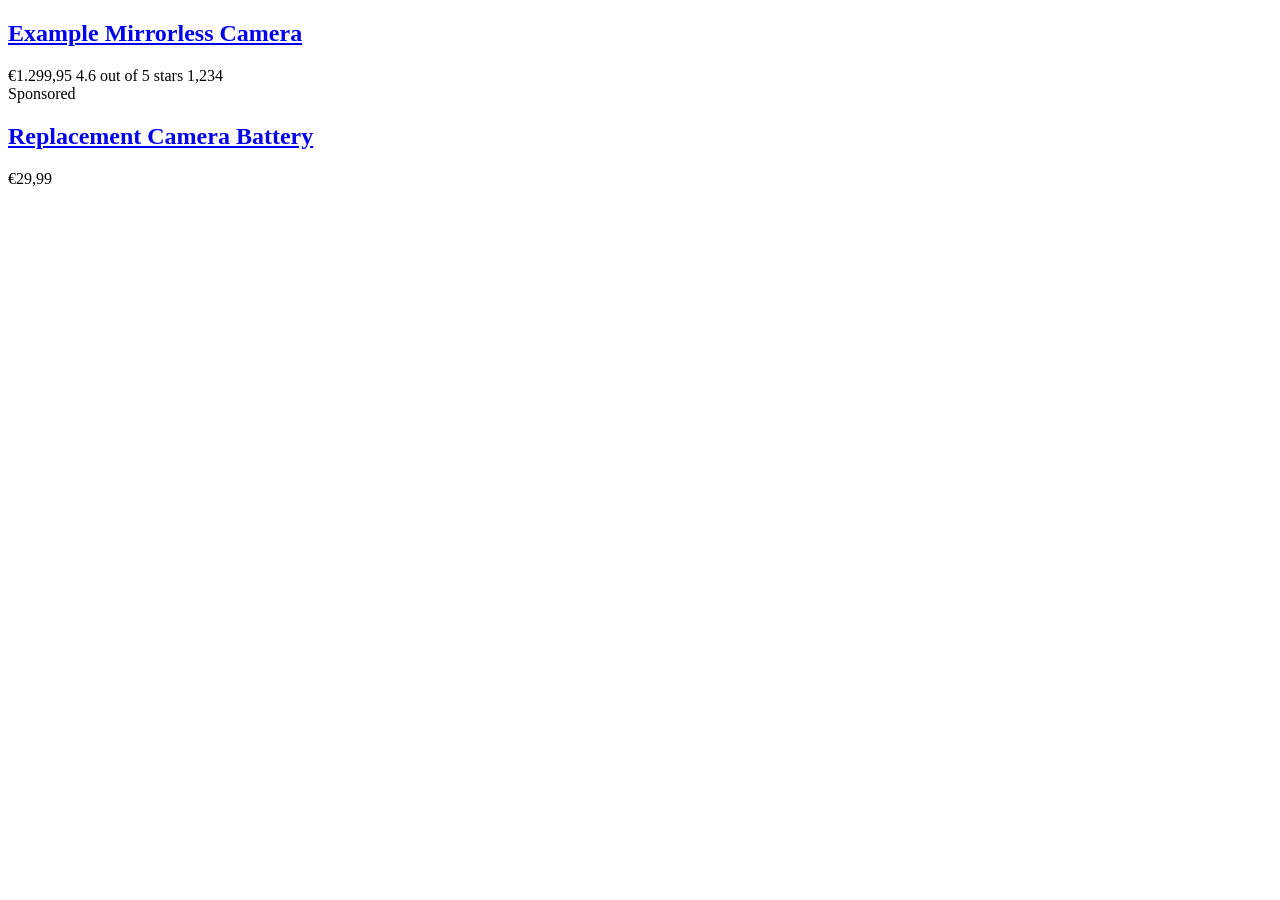
<file: tests/fixtures/amazon_search_page.html>
<!doctype html>
<html>
  <body>
    <div class="s-result-item" data-asin="B0TEST1234">
      <h2><a class="a-link-normal" href="/Example-Camera/dp/B0TEST1234/ref=sr_1_1">Example Mirrorless Camera</a></h2>
      <span class="a-price"><span class="a-offscreen">€1.299,95</span></span>
      <span class="a-icon-alt">4.6 out of 5 stars</span>
      <span class="s-underline-text">1,234</span>
    </div>
    <div class="s-result-item" data-asin="B0SPONSOR1">
      <span class="s-sponsored-label-text">Sponsored</span>
      <h2><a href="/Battery/dp/B0SPONSOR1">Replacement Camera Battery</a></h2>
      <span class="a-price"><span class="a-offscreen">€29,99</span></span>
    </div>
  </body>
</html>
</file>
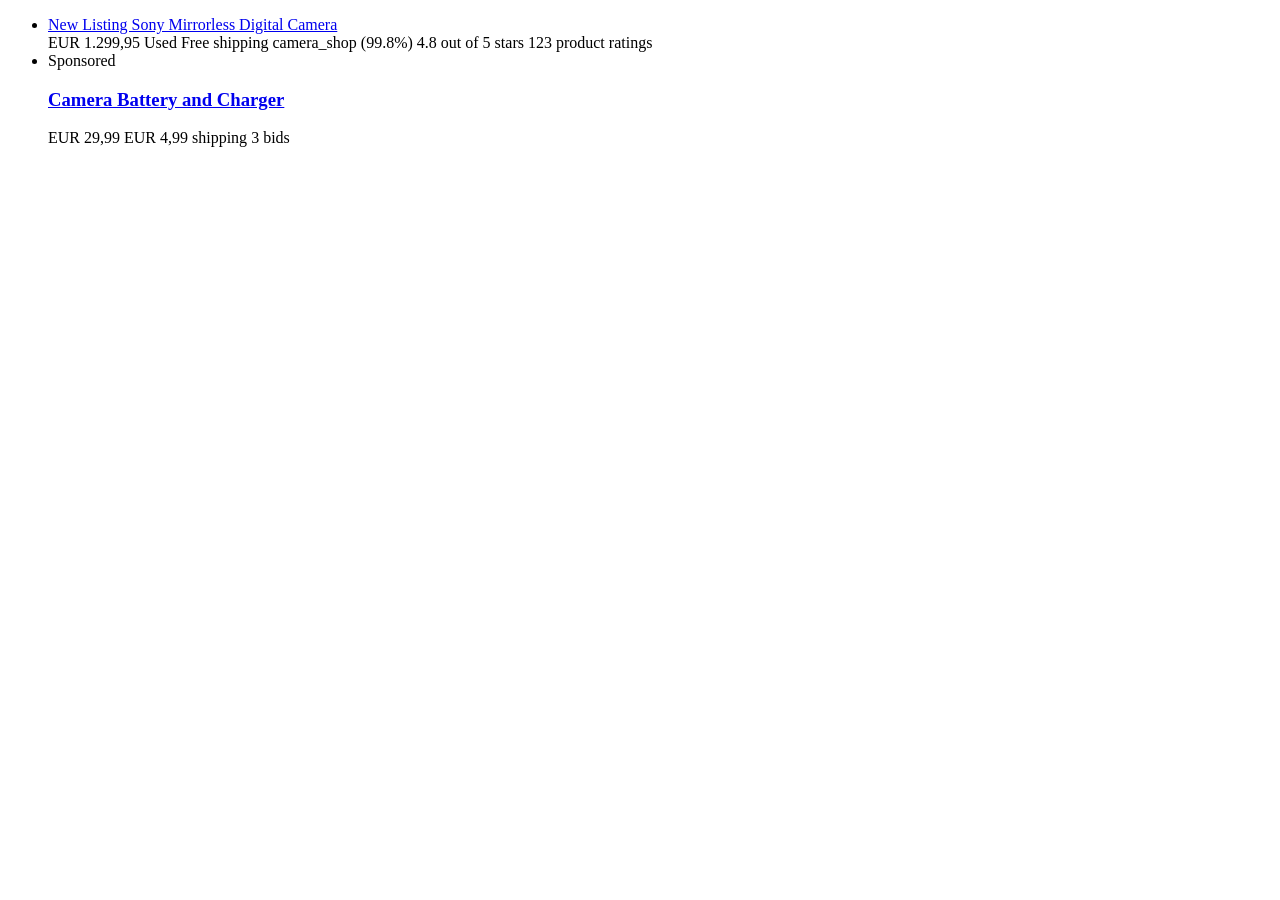
<file: tests/fixtures/ebay_search_page.html>
<!doctype html>
<html>
  <body>
    <ul>
      <li class="s-item">
        <a class="s-item__link" href="https://www.ebay.de/itm/Example-Camera/123456789012?hash=abc">
          <div class="s-item__title">New Listing Sony Mirrorless Digital Camera</div>
        </a>
        <span class="s-item__price">EUR 1.299,95</span>
        <span class="SECONDARY_INFO">Used</span>
        <span class="s-item__shipping">Free shipping</span>
        <span class="s-item__seller-info-text">camera_shop (99.8%)</span>
        <span class="x-star-rating"><span class="clipped">4.8 out of 5 stars</span></span>
        <span class="s-item__reviews-count">123 product ratings</span>
      </li>
      <li class="s-card">
        <span>Sponsored</span>
        <a class="s-card__link" href="https://www.ebay.de/itm/987654321098?campid=1">
          <h3 class="s-card__title">Camera Battery and Charger</h3>
        </a>
        <span class="s-card__price">EUR 29,99</span>
        <span class="s-card__shipping">EUR 4,99 shipping</span>
        <span class="s-card__bids">3 bids</span>
      </li>
    </ul>
  </body>
</html>
</file>
